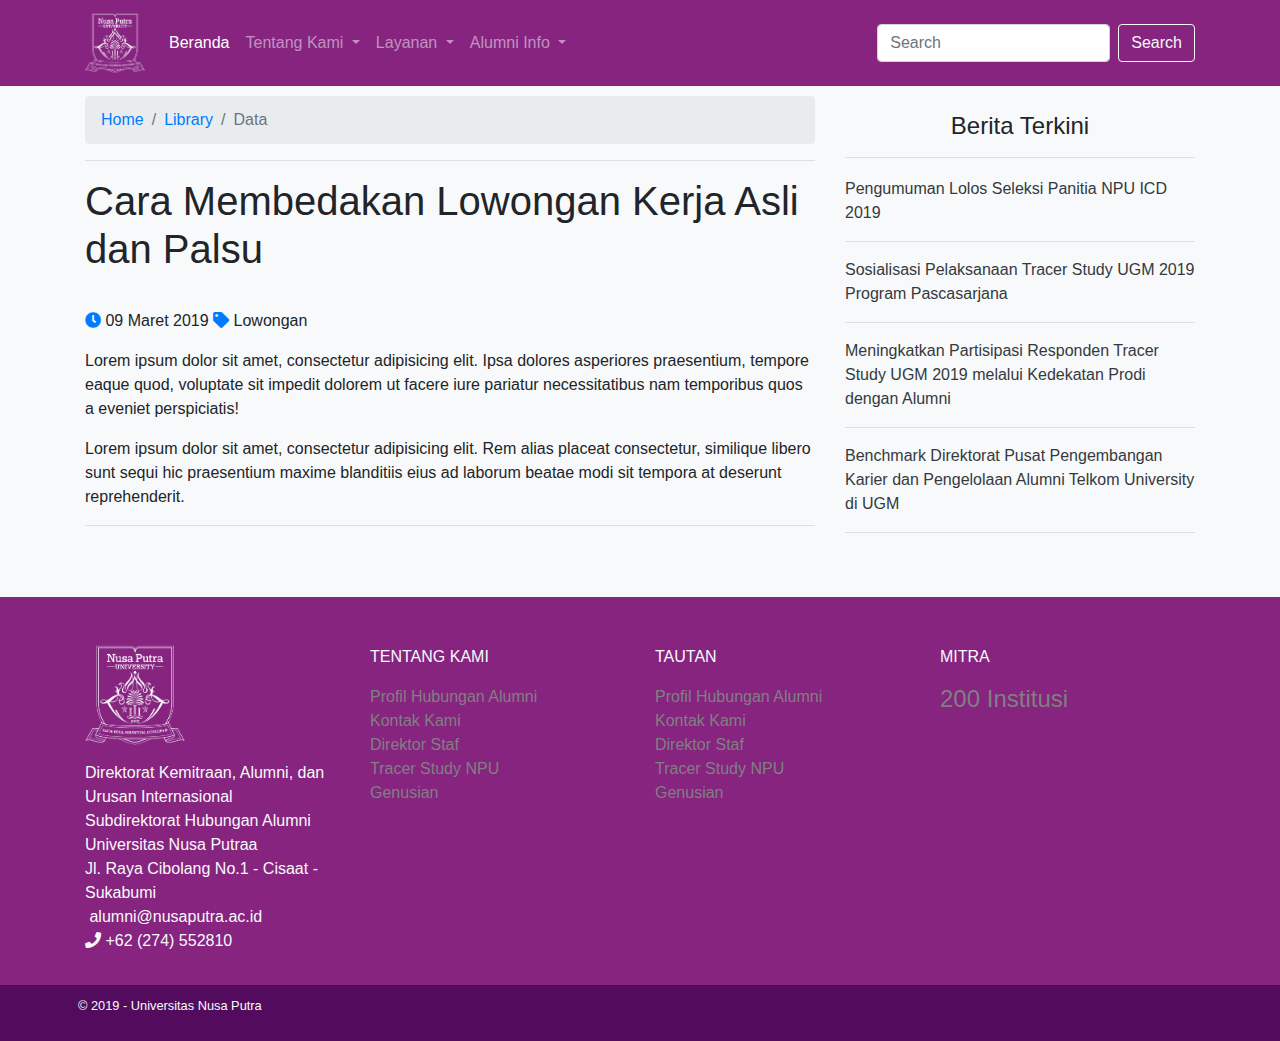
<file: post-berita.html>
<!doctype html>
<html lang="en">
<head>
  <!-- Required meta tags -->
  <meta charset="utf-8">
  <meta name="viewport" content="width=device-width, initial-scale=1, shrink-to-fit=no">

  <!-- Bootstrap CSS -->
  <link rel="stylesheet" href="assets/css/bootstrap.min.css">

  <!-- my CSS -->
  <link rel="stylesheet" href="assets/mycss.css">

  <!-- font awesome -->

  <link rel="stylesheet" href="https://use.fontawesome.com/releases/v5.7.2/css/all.css">

</style>
</head>
<body>

  <!-- Navbar -->
  <nav class="navbar fixed-top navbar-expand-lg navbar-dark" style="background-color: #862480">
    <div class="container">
      <a class="navbar-brand" href="#">
        <img src="assets/img/header/logo.png" width="60" height="60" alt="alumni">
      </a>
      <button class="navbar-toggler" type="button" data-toggle="collapse" data-target="#navbarSupportedContent" aria-controls="navbarSupportedContent" aria-expanded="false" aria-label="Toggle navigation">
        <span class="navbar-toggler-icon"></span>
      </button>

      <div class="collapse navbar-collapse" id="navbarSupportedContent">
        <ul class="navbar-nav mr-auto">
          <li class="nav-item active">
            <a class="nav-link" href="#">Beranda <span class="sr-only">(current)</span></a>
          </li>
          <li class="nav-item dropdown">
            <a class="nav-link dropdown-toggle" href="#" id="navbarDropdown" role="button" data-toggle="dropdown" aria-haspopup="true" aria-expanded="false">
              Tentang Kami
            </a>
            <div class="dropdown-menu" aria-labelledby="navbarDropdown">
              <a class="dropdown-item" href="#">Action</a>
              <a class="dropdown-item" href="#">Another action</a>
              <div class="dropdown-divider"></div>
              <a class="dropdown-item" href="#">Something else here</a>
            </div>
          </li>
          <li class="nav-item dropdown">
            <a class="nav-link dropdown-toggle" href="#" id="navbarDropdown" role="button" data-toggle="dropdown" aria-haspopup="true" aria-expanded="false">
              Layanan
            </a>
            <div class="dropdown-menu" aria-labelledby="navbarDropdown">
              <a class="dropdown-item" href="#">Action</a>
              <a class="dropdown-item" href="#">Another action</a>
              <div class="dropdown-divider"></div>
              <a class="dropdown-item" href="#">Something else here</a>
            </div>
          </li>
          <li class="nav-item dropdown">
            <a class="nav-link dropdown-toggle" href="#" id="navbarDropdown" role="button" data-toggle="dropdown" aria-haspopup="true" aria-expanded="false">
              Alumni Info
            </a>
            <div class="dropdown-menu" aria-labelledby="navbarDropdown">
              <a class="dropdown-item" href="#">Action</a>
              <a class="dropdown-item" href="#">Another action</a>
              <div class="dropdown-divider"></div>
              <a class="dropdown-item" href="#">Something else here</a>
            </div>
          </li>
        </ul>
        <form class="form-inline my-2 my-lg-0">
          <input class="form-control mr-sm-2" type="search" placeholder="Search" aria-label="Search">
          <button class="btn btn-outline-light my-2 my-sm-0" type="submit">Search</button>
        </form>
      </div>
    </div>
  </nav>

  <!-- end navbar -->

  <!-- Content -->
  <section class="bg-light text-center pt-5 pb-5">
    <div class="container pt-5">
      <div class="row">
        <div class="col-md col-lg-8">  
          <nav aria-label="breadcrumb">
            <ol class="breadcrumb">
              <li class="breadcrumb-item"><a href="#">Home</a></li>
              <li class="breadcrumb-item"><a href="#">Library</a></li>
              <li class="breadcrumb-item active" aria-current="page">Data</li>
            </ol>
          </nav>
          <hr>
        </div>
        <div class="col-lg-4 text-center pt-3">
          <h4>Berita Terkini</h4>
          <hr>
        </div>
      </div>
      <div class="row text-left">
        <div class="col-lg-8">
          <h1 class="pb-4">Cara Membedakan Lowongan Kerja Asli dan Palsu</h1>
          <p class="pt-1 pr-2"><i class="fa fa-clock text-primary"></i> 09 Maret 2019 <i class="fa fa-tag text-primary"> </i> Lowongan</p>
          <p>Lorem ipsum dolor sit amet, consectetur adipisicing elit. Ipsa dolores asperiores praesentium, tempore eaque quod, voluptate sit impedit dolorem ut facere iure pariatur necessitatibus nam temporibus quos a eveniet perspiciatis!</p>
          <p>Lorem ipsum dolor sit amet, consectetur adipisicing elit. Rem alias placeat consectetur, similique libero sunt sequi hic praesentium maxime blanditiis eius ad laborum beatae modi sit tempora at deserunt reprehenderit.</p>
          <hr>
        </div>
        <div class="col-lg-4 text-dark"">
          <a href="#" style="text-decoration: none;" class="text-dark">Pengumuman Lolos Seleksi Panitia NPU ICD 2019</a>
          <hr>
          <a href="#" style="text-decoration: none;" class="text-dark">Sosialisasi Pelaksanaan Tracer Study UGM 2019 Program Pascasarjana</a>
          <hr>
          <a href="#" style="text-decoration: none;" class="text-dark">Meningkatkan Partisipasi Responden Tracer Study UGM 2019 melalui Kedekatan Prodi dengan Alumni</a>
          <hr>
          <a href="#" style="text-decoration: none;" class="text-dark">Benchmark Direktorat Pusat Pengembangan Karier dan Pengelolaan Alumni Telkom University di UGM</a>
          <hr>
        </div>
      </div>
    </div>
  </section>


  <!-- End Content -->


  <!-- footer -->
  <section class="pb-3" style="background-color: #862480 " >
    <div class="container justify-content-center">     
      <div class="row pt-5 "> 
        <div class="col"> 
          <p><img src="assets/img/header/logo.png" width="100" height="100" alt=""></p>
          <p class="text-light">Direktorat Kemitraan, Alumni, dan Urusan Internasional
            <br>Subdirektorat Hubungan Alumni<br>
            Universitas Nusa Putraa<br>
            Jl. Raya Cibolang No.1 - Cisaat - Sukabumi<br>
            <i class="fa fa-send"></i> alumni@nusaputra.ac.id<br>
            <i class="fa fa-phone"></i> +62 (274) 552810<br>
          </p>
        </div>
        <div class="col">
          <p class="text-light">TENTANG KAMI</p>
          <a href="#" style="text-decoration: none; color:grey;"> Profil Hubungan Alumni</a><br>
          <a href="#" style="text-decoration: none; color:grey;"> Kontak Kami</a><br>
          <a href="#" style="text-decoration: none; color:grey;"> Direktor Staf</a><br>
          <a href="#" style="text-decoration: none; color:grey;"> Tracer Study NPU</a><br>
          <a href="#" style="text-decoration: none; color:grey;"> Genusian</a><br>
        </div>
        <div class="col">
          <p class="text-light">TAUTAN</p>
          <a href="#" style="text-decoration: none; color:grey;"> Profil Hubungan Alumni</a><br>
          <a href="#" style="text-decoration: none; color:grey;"> Kontak Kami</a><br>
          <a href="#" style="text-decoration: none; color:grey;"> Direktor Staf</a><br>
          <a href="#" style="text-decoration: none; color:grey;"> Tracer Study NPU</a><br>
          <a href="#" style="text-decoration: none; color:grey;"> Genusian</a><br>
        </div>
        <div class="col">
          <p class="text-light">MITRA</p>
          <h4 style="color: grey;">200 Institusi</h4>
        </div>
      </div>
    </div>
  </section>
  <section style="background-color: #530C5D">
    <div class="container text-light p-2">
      <p><small>&copy; 2019 - Universitas Nusa Putra</small></p>
    </div>
  </section>

  <!-- end footer -->

  <!-- Optional JavaScript -->
  <!-- jQuery first, then Popper.js, then Bootstrap JS -->
  <script src="https://code.jquery.com/jquery-3.3.1.slim.min.js"></script>
  <script src="https://cdnjs.cloudflare.com/ajax/libs/popper.js/1.14.7/umd/popper.min.js"></script>
  <script src="assets/js/bootstrap.min.js"></script>

</body>
</html>
</file>
<file: assets/mycss.css>
.menfoot{
	color:#646464;
	text-decoration: none;
}
</file>
